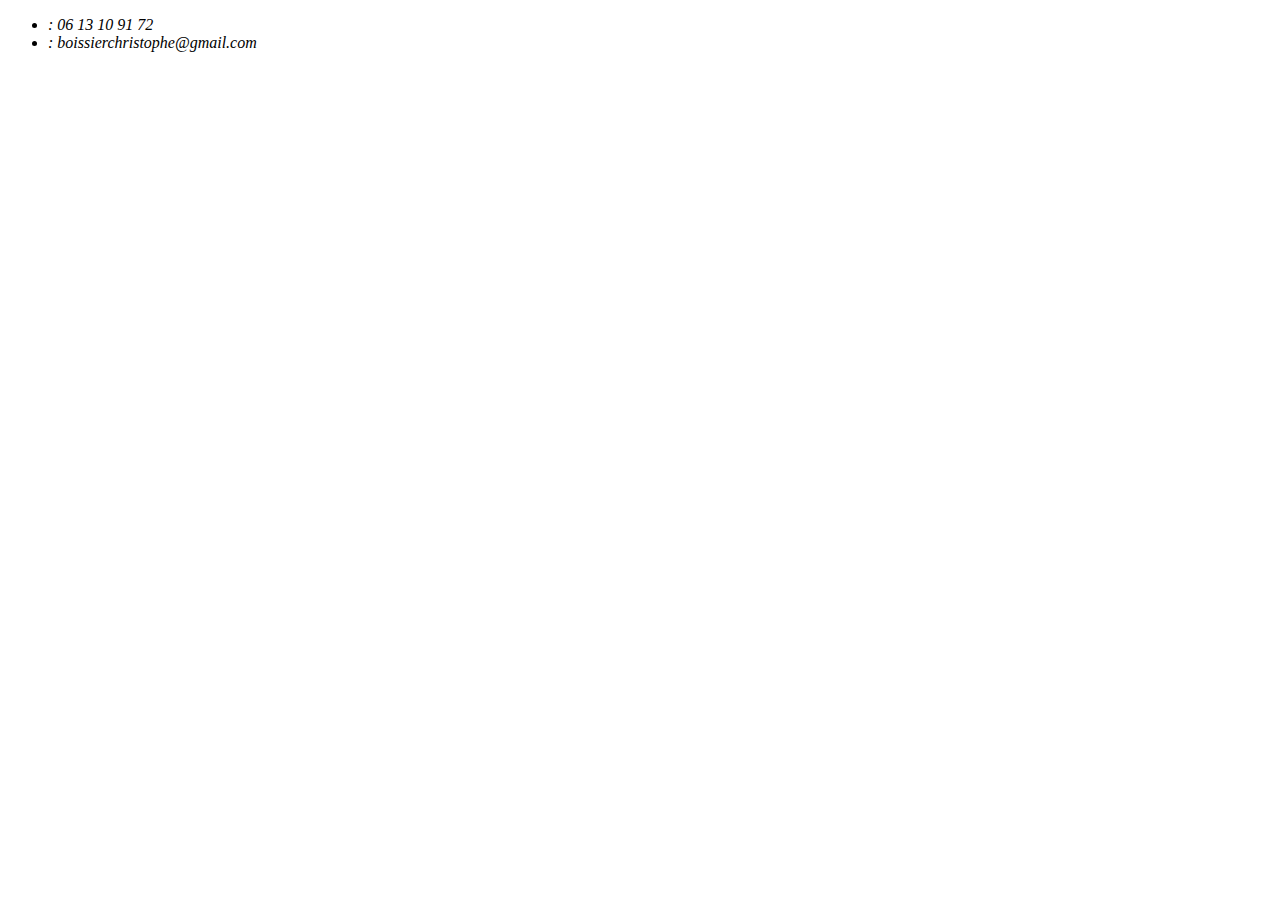
<file: contact.html>
<!DOCTYPE html>
<html lang="fr">
<head>
    <meta charset="UTF-8">
    <meta http-equiv="X-UA-Compatible" content="IE=edge">
    <meta name="viewport" content="width=device-width, initial-scale=1.0">
    <link rel="stylesheet" src="style.css">
    <link rel="stylsheet" href="https://use.fontawesome.com/releases/v5.8.1/css/all/css" integrity="sha384-50oBUHEmvpQ+1lW4y57PTFmhCaXp0ML5d60M1M7uH2+nqUivzIebhndOJK28anvf" crossorigin="anonymous"/>
    <title>Comment me contacter ?</title>
</head>
<body>
    <ul>
        <li><i class="fas fa-phone">: 06 13 10 91 72</i></li> 
        <li><i class="fas fa-mail">: boissierchristophe@gmail.com</i></li>
    </ul>
</body>
</html>
</file>
